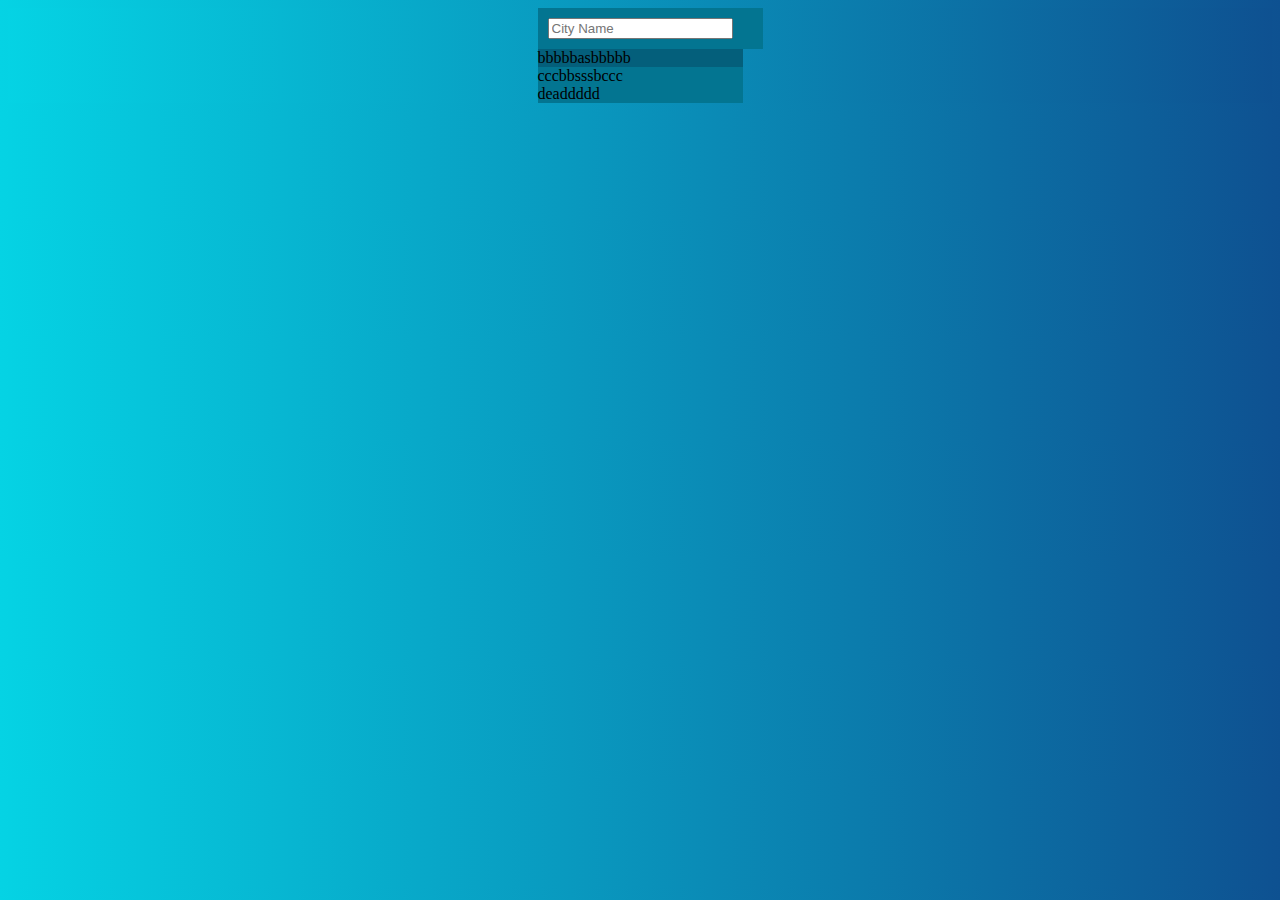
<file: index.html>
<!DOCTYPE html>
<html lang="en">
<head>
    <meta charset="UTF-8">
    <meta name="viewport" content="width=device-width, initial-scale=1.0">
    <title>My Weather App</title>
    <link rel="stylesheet" href="styles.css">
</head>
<body>
    <div class="flex-container">
        <div class="">
            <div class="header-container">
                <input type="text" placeholder="City Name">
            </div>
            <div class="days-container">bbbbbasbbbbb</div>
            <div class="weather-container">cccbbsssbccc</div>
            <div class="weatherPred-container">deaddddd</div>
        
        </div>
        
    </div>
</body>
</html>
</file>
<file: styles.css>
html, body{
    background: linear-gradient(to right, #05d3e4, #0e5191);
    
} 
/*flex  */
.max-width{
    max-width: 400px;
}
.flex-container{
    
    display: flex;
    flex-direction: column;
    align-items: center;
    justify-content: center;
    
    width: 100%;
    height: 100%;
}
.header-container{
    background-color: #037591;
    width: 100%;
    height: 100%;
    padding: 10px;
}
.days-container{
    background-color: #045f7b;
     
}
.weather-container{
    background-color: #037591;
}
.weatherPred-container{
    background-color: #037591;
}
</file>
